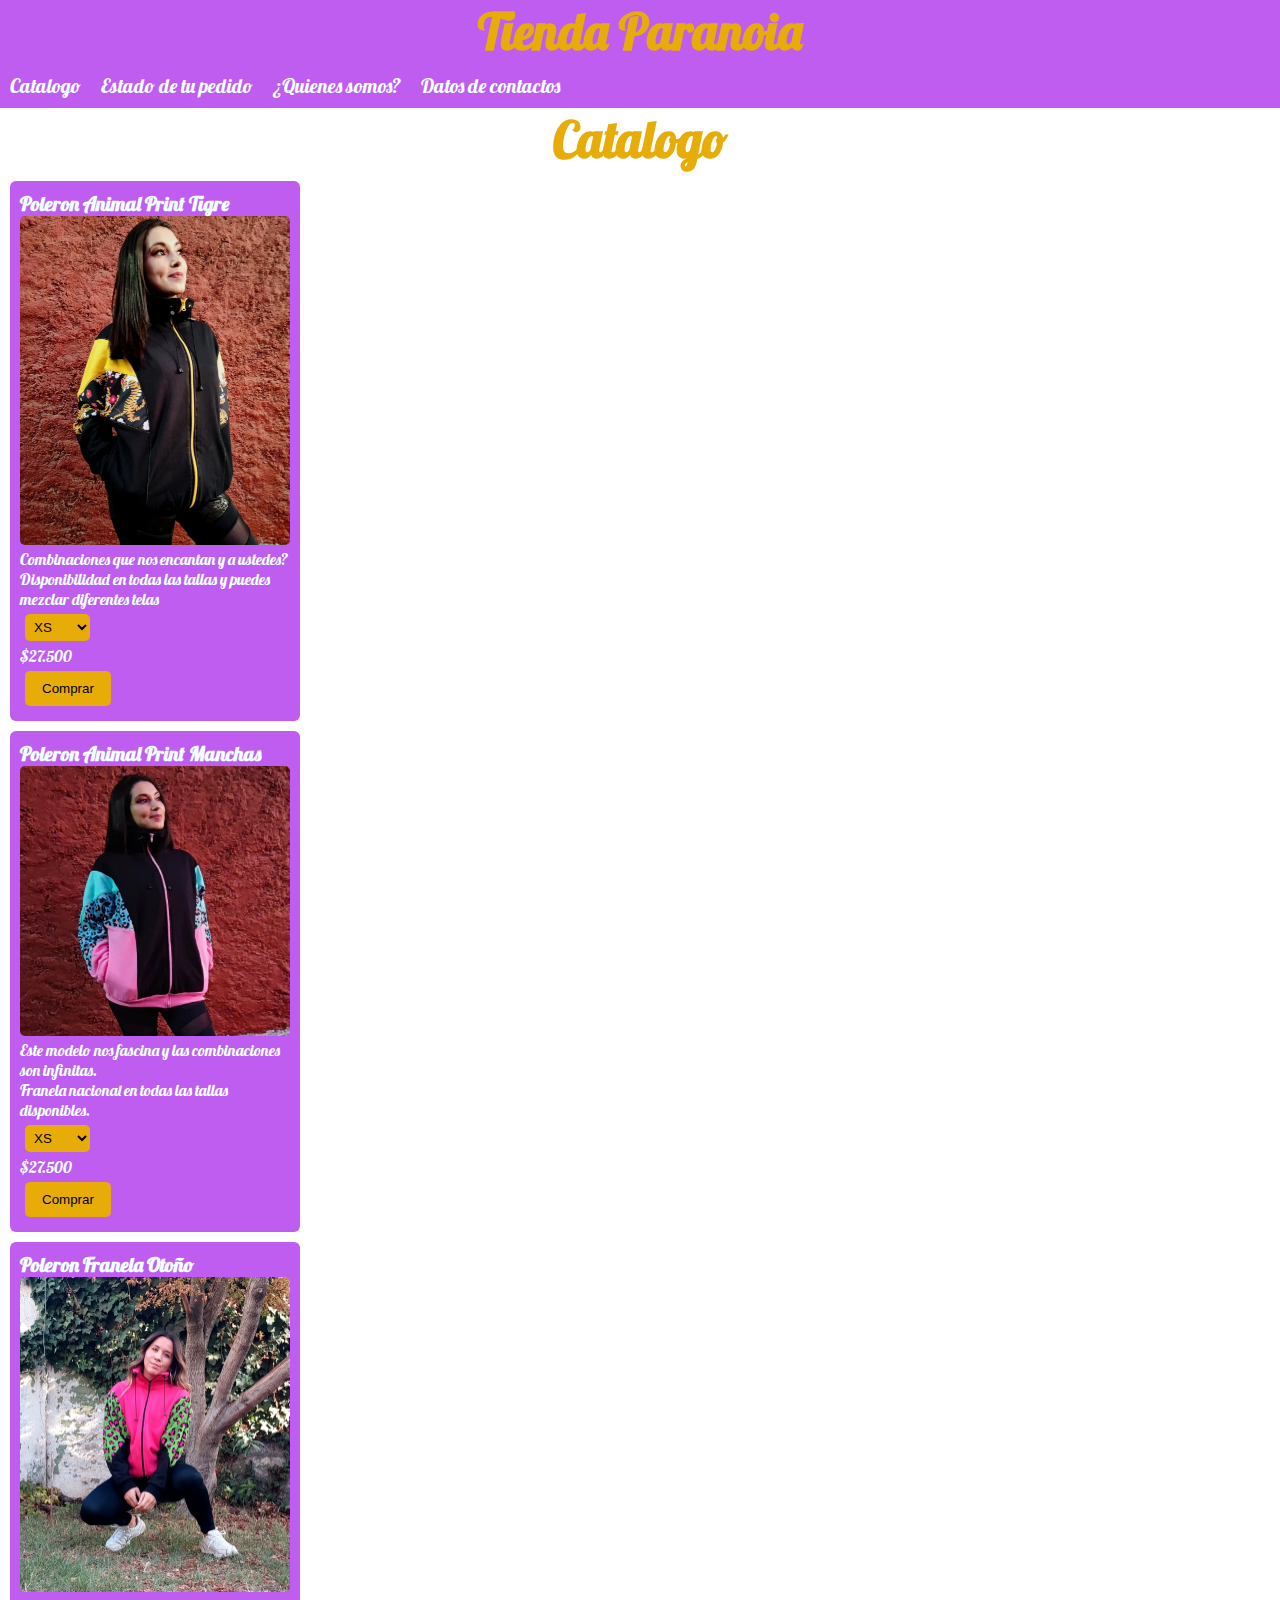
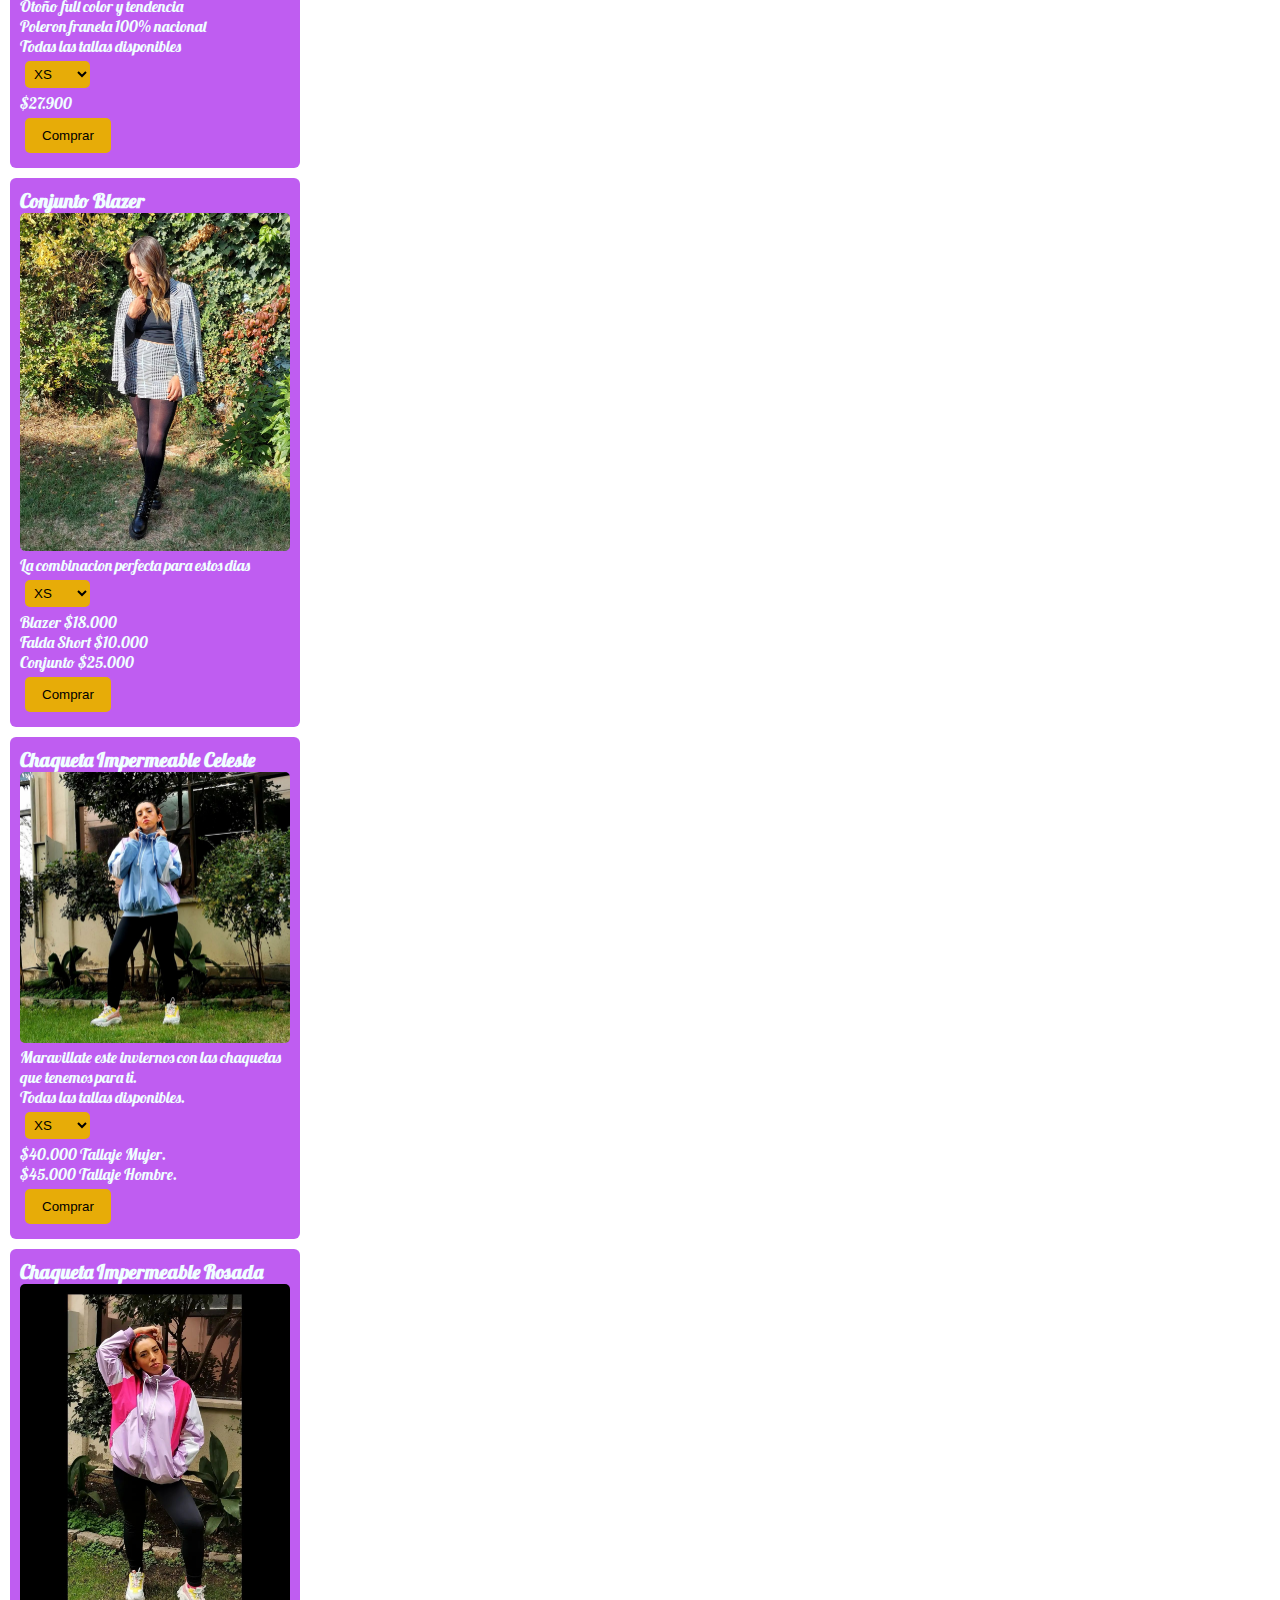
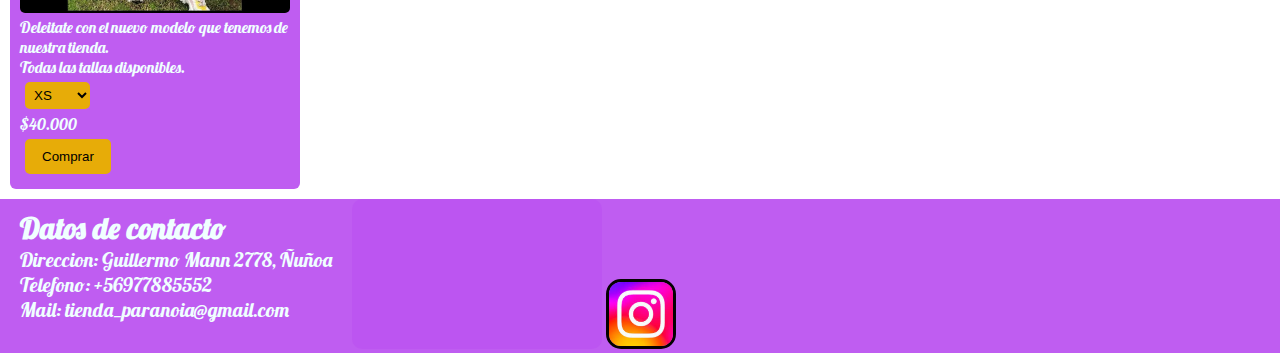
<file: index.html>
<!DOCTYPE html>
<html lang="es">
<head>
    <meta charset="UTF-8">
    <meta name="viewport" content="width=device-width, initial-scale=1.0">
    <title>Tienda Paranoia</title>
    <link rel="shortcut icon" href="./multimedia/img/vestir.png" type="image/x-icon">
    <link rel="stylesheet" href="./css/style.css">
</head>
<body>
    <header>
        <h1 class="tienda">Tienda Paranoia</h1>
        <nav class="navegador">
            <ul>
                <li><a href="./index.html">Catalogo</a></li>
                <li><a href="./pages/estadodetupedio.html">Estado de tu pedido</a></li>
                <li> <a href="./pages/quienesomos.html">¿Quienes somos?</a></li>
                <li><a href="#datos-contactos">Datos de contactos</a></li>
            </ul>
        </nav>
        
    </header>
    <main class="encabezado">
        <h2 class="catalogo">Catalogo</h2>
         <div class="tarjeta">
            <h3>Poleron Animal Print Tigre</h3>
            <img class="imagen-tigre" src="./multimedia/img/poleron animal print tigre.jpg" alt="poleron animal print tigre">
            <p>Combinaciones que nos encantan y a ustedes?</p>
            <p>Disponibilidad en todas las tallas y puedes mezclar diferentes telas</p>
            <select name="talla">
                <option value="xs">XS</option>
                <option value="s">S</option>
                <option value="m">M</option>
                <option value="l">L</option>
                <option value="xl">XL</option>
                <option value="xxl">XXL</option>
                <option value="xxxl">XXXL</option>  
            </select>
            <p>$27.500</p>
            <button>Comprar</button>
        </div>
        <div class="tarjeta">
            <h3>Poleron Animal Print Manchas</h3>
            <img class="imagen-manchas" src="./multimedia/img/poleron animal print manchas.jpg" alt="poleron animal print manchas">
            <p>Este modelo nos fascina y las combinaciones son infinitas.</p>
            <p>Franela nacional en todas las tallas disponibles.</p>
            <select name="talla">
                <option value="xs">XS</option>
                <option value="s">S</option>
                <option value="m">M</option>
                <option value="l">L</option>
                <option value="xl">XL</option>
                <option value="xxl">XXL</option>
                <option value="xxxl">XXXL</option>  
            </select>
            <p>$27.500</p>
            <button>Comprar</button>
        </div>
        <div class="tarjeta">
            <h3>Poleron Franela Otoño</h3>
            <img class="imagen-franela" src="./multimedia/img/poleron franela otonio.jpg" alt="poleron franela otonio">
            <p>Otoño full color y tendencia</p>
            <p>Poleron franela 100% nacional</p>
            <p>Todas las  tallas disponibles</p>
            <select name="talla">
                <option value="xs">XS</option>
                <option value="s">S</option>
                <option value="m">M</option>
                <option value="l">L</option>
                <option value="xl">XL</option>
                <option value="xxl">XXL</option>
                <option value="xxxl">XXXL</option>  
            </select>
            <p>$27.900</p>
            <button>Comprar</button>
        </div>
        <div class="tarjeta">
            <h3>Conjunto Blazer</h3>
            <img class="imagen-blazer" src="./multimedia/img/conjunto blazer.jpg" alt="conjunto blazer">
            <p>La combinacion perfecta para estos dias</p>
            <select name="talla">
                <option value="xs">XS</option>
                <option value="s">S</option>
                <option value="m">M</option>
                <option value="l">L</option>
                <option value="xl">XL</option>
                <option value="xxl">XXL</option>
                <option value="xxxl">XXXL</option>  
            </select>
            <ul>
                <li>Blazer $18.000</li>
                <li>Falda Short $10.000</li>
                <li>Conjunto $25.000</li>
            </ul>
            <button>Comprar</button>
        </div>
        <div class=" tarjeta">
            <h3>Chaqueta Impermeable Celeste</h3>
            <img class="imagen-celeste" src="./multimedia/img/chaqueta impermeable celeste.jpg" alt="chaqueta impermeable celeste">
            <p>Maravillate este inviernos con las chaquetas que tenemos para ti.</p>
            <p>Todas las tallas disponibles.</p>
            <select name="talla">
                <option value="xs">XS</option>
                <option value="s">S</option>
                <option value="m">M</option>
                <option value="l">L</option>
                <option value="xl">XL</option>
                <option value="xxl">XXL</option>
                <option value="xxxl">XXXL</option>  
            </select>
            <ul>
                <li>$40.000 Tallaje Mujer.</li>
                <li>$45.000 Tallaje Hombre.</li>
            </ul>
            
            <button>Comprar</button>
        </div>
        <div class="tarjeta">
            <h3>Chaqueta Impermeable Rosada</h3>
            <img class="imagen-rosada" src="./multimedia/img/chaqueta impermeable rosada.jpg" alt="chaqueta impermeable rosada">
            <p>Deleitate con el nuevo modelo que tenemos de nuestra tienda.</p>
            <p>Todas las tallas disponibles.</p>
            <select name="talla">
                <option value="xs">XS</option>
                <option value="s">S</option>
                <option value="m">M</option>
                <option value="l">L</option>
                <option value="xl">XL</option>
                <option value="xxl">XXL</option>
                <option value="xxxl">XXXL</option>  
            </select>
            <p>$40.000</p>
            <button>Comprar</button>
        </div>
    </section>
    </main>
    <footer class="pie-de-pagina">
        <div class="datos" id="datos-contactos">
            <h2 class="contacto">Datos de contacto</h2>
            <p>Direccion: Guillermo Mann 2778, Ñuñoa</p>
            <p>Telefono: +56977885552</p>
            <p>Mail: tienda_paranoia@gmail.com</p>
        </div>
        <div class="redes-sociales">
            <iframe class="mapa-folder" src="https://www.google.com/maps/embed?pb=!1m18!1m12!1m3!1d3328.2001338149885!2d-70.60607692460106!3d-33.470139873381775!2m3!1f0!2f0!3f0!3m2!1i1024!2i768!4f13.1!3m3!1m2!1s0x9662cfe8ac51bf63%3A0x2b763ecae241efcf!2sGuillermo%20Mann%202778%2C%207780600%20%C3%91u%C3%B1oa%2C%20Regi%C3%B3n%20Metropolitana!5e0!3m2!1ses-419!2scl!4v1688164908145!5m2!1ses-419!2scl" width="600" height="450" style="border:0;" allowfullscreen="" loading="lazy" referrerpolicy="no-referrer-when-downgrade"></iframe>
        <a href="https://www.instagram.com/tienda_paranoia/?igshid=MzRlODBiNWFlZA%3D%3D" target="_blank"><img class="logo-insta" src="./multimedia/img/logo-de-instagram.jpg" alt="logo de instagram"></a>
        </div>
        
    </footer>
</body>
</html>
</file>
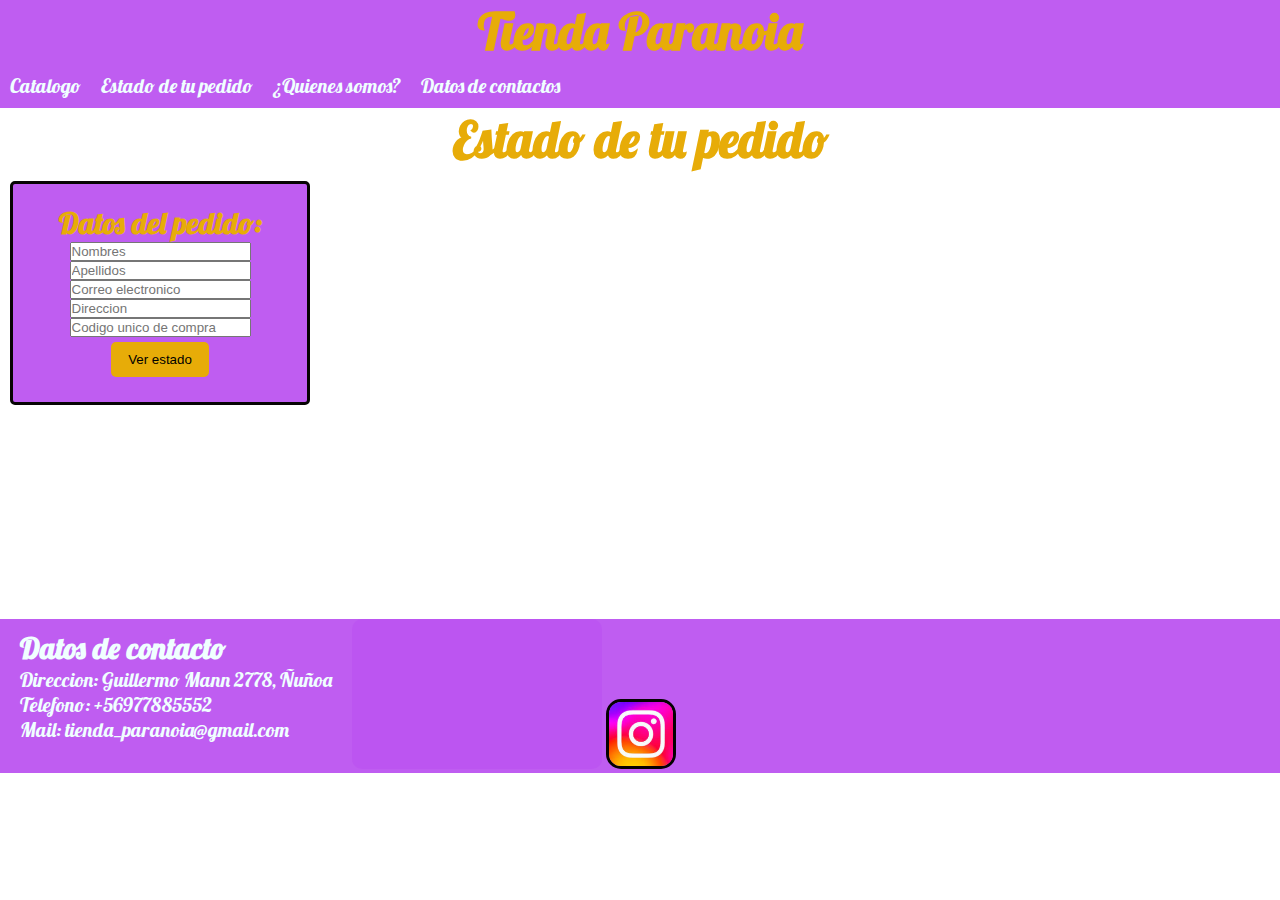
<file: pages/estadodetupedio.html>
<!DOCTYPE html>
<html lang="es">
<head>
    <meta charset="UTF-8">
    <meta name="viewport" content="width=device-width, initial-scale=1.0">
    <title>Tu pedido</title>
    <link rel="shortcut icon" href="../multimedia/img/vestir.png" type="image/x-icon">
    <link rel="stylesheet" href="../css/style.css">
</head>
<body>
    <header>
        <h1 class="tienda">Tienda Paranoia</h1>
        <nav class="navegador">
            <ul>
                <li><a href="../index.html">Catalogo</a></li>
                <li><a href="./estadodetupedio.html">Estado de tu pedido</a></li>
                <li> <a href="./quienesomos.html">¿Quienes somos?</a></li>
                <li><a href="#datos-contactos">Datos de contactos</a></li>
            </ul>
        </nav>
    </header>
    <main class="formulario">
        <h2>Estado de tu pedido</h2>
        <form class="usuario">
            <h3>Datos del pedido:</h3>
            <div class="barra">
                <input type="nombres" id="nombres" placeholder="Nombres" required>
            </div>
            <div class="barra">
                <input type="apellidos" id="apellidos" placeholder="Apellidos" required>
            </div>
            <div class="barra">
                <input type="correo" id="correp" placeholder="Correo electronico" required>
            </div>
            <div class="barra">
                <input type="direccion" id="direccion" placeholder="Direccion" required>
            </div>
            <div class="barra">
                <input type="codigo" id="codigo" placeholder="Codigo unico de compra" required>
            </div>
            <button type="submit">Ver estado</button>
        </form>
        <iframe class="mapa-pedido" src="https://www.google.com/maps/embed?pb=!1m18!1m12!1m3!1d3328.2001327927387!2d-70.60350199999999!3d-33.47013990000001!2m3!1f0!2f0!3f0!3m2!1i1024!2i768!4f13.1!3m3!1m2!1s0x9662cfe8ac51bf63%3A0x2b763ecae241efcf!2sGuillermo%20Mann%202778%2C%207780600%20%C3%91u%C3%B1oa%2C%20Regi%C3%B3n%20Metropolitana!5e0!3m2!1ses!2scl!4v1687499703504!5m2!1ses!2scl" width="600" height="450" style="border:0;" allowfullscreen="" loading="lazy" referrerpolicy="no-referrer-when-downgrade"></iframe>
    </main>
    <footer class="pie-de-pagina">
        <div class="datos" id="datos-contactos">
            <h2 class="contacto">Datos de contacto</h2>
            <p>Direccion: Guillermo Mann 2778, Ñuñoa</p>
            <p>Telefono: +56977885552</p>
            <p>Mail: tienda_paranoia@gmail.com</p>
        </div>
        <div>
            <iframe class="mapa-folder" src="https://www.google.com/maps/embed?pb=!1m18!1m12!1m3!1d3328.2001338149885!2d-70.60607692460106!3d-33.470139873381775!2m3!1f0!2f0!3f0!3m2!1i1024!2i768!4f13.1!3m3!1m2!1s0x9662cfe8ac51bf63%3A0x2b763ecae241efcf!2sGuillermo%20Mann%202778%2C%207780600%20%C3%91u%C3%B1oa%2C%20Regi%C3%B3n%20Metropolitana!5e0!3m2!1ses-419!2scl!4v1688164908145!5m2!1ses-419!2scl" width="600" height="450" style="border:0;" allowfullscreen="" loading="lazy" referrerpolicy="no-referrer-when-downgrade"></iframe>
        <a href="https://www.instagram.com/tienda_paranoia/?igshid=MzRlODBiNWFlZA%3D%3D" target="_blank"><img class="logo-insta" src="../multimedia/img/logo-de-instagram.jpg" alt="logo de instagram"></a>
        </div>
    </footer>
</body>
</html>
</file>
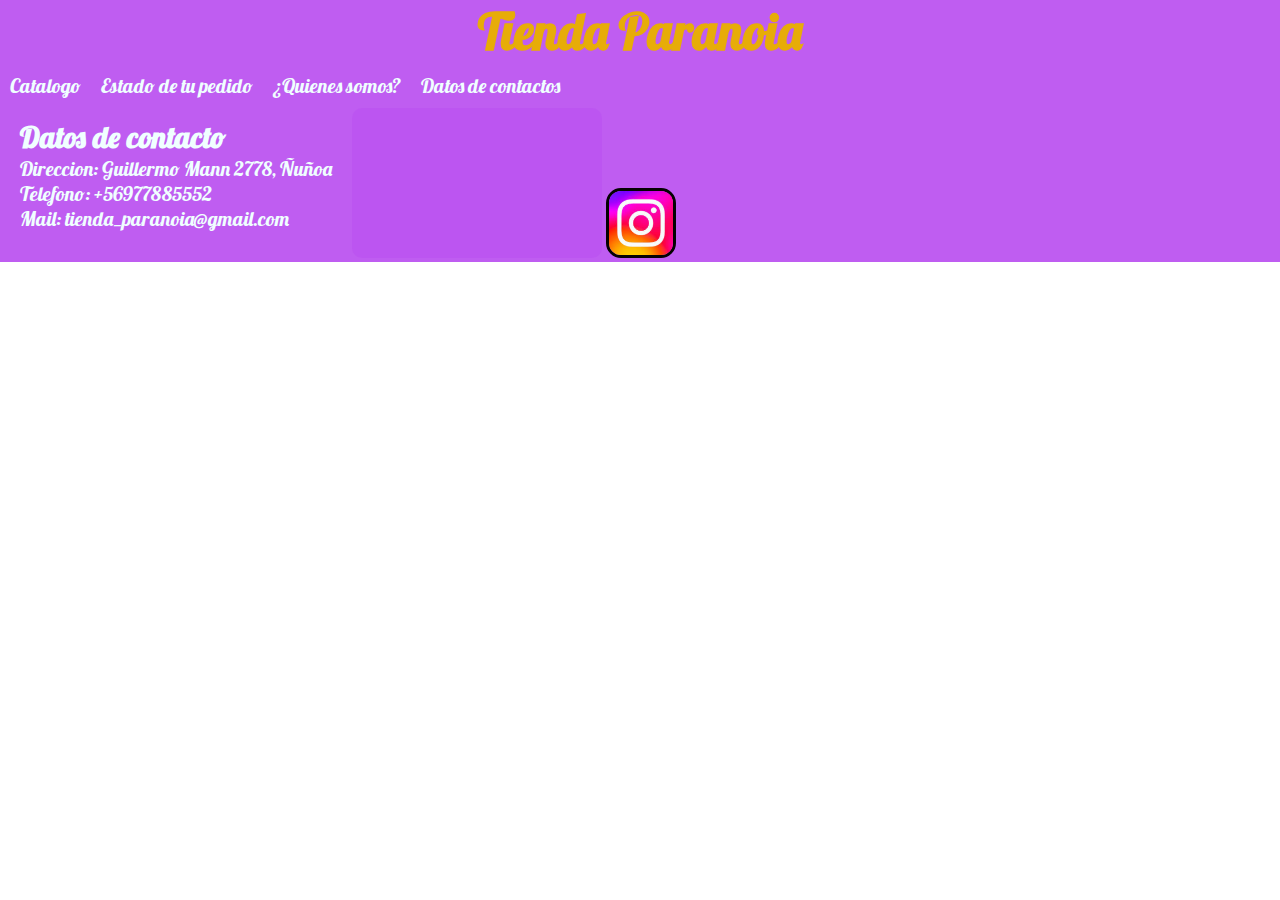
<file: pages/quienesomos.html>
<!DOCTYPE html>
<html lang="es">
<head>
    <meta charset="UTF-8">
    <meta name="viewport" content="width=device-width, initial-scale=1.0">
    <title>¿Quienes Somos?</title>
    <link rel="shortcut icon" href="../multimedia/img/vestir.png" type="image/x-icon">
   <link rel="stylesheet" href="../css/style.css">
</head>
<body>
    <header>
        <h1 class="tienda">Tienda Paranoia</h1>
        <nav class="navegador">
            <ul>
                <li><a href="../index.html">Catalogo</a></li>
                <li><a href="./estadodetupedio.html">Estado de tu pedido</a></li>
                <li> <a href="./quienesomos.html">¿Quienes somos?</a></li>
                <li><a href="#datos-contactos">Datos de contactos</a></li>
            </ul>
        </nav>

    </header>
    <main>
        
    </main>
    <footer class="pie-de-pagina">
        <div class="datos" id="datos-contactos">
            <h2 class="contacto">Datos de contacto</h2>
            <p>Direccion: Guillermo Mann 2778, Ñuñoa</p>
            <p>Telefono: +56977885552</p>
            <p>Mail: tienda_paranoia@gmail.com</p>
        </div>
        <div>
            <iframe class="mapa-folder" src="https://www.google.com/maps/embed?pb=!1m18!1m12!1m3!1d3328.2001338149885!2d-70.60607692460106!3d-33.470139873381775!2m3!1f0!2f0!3f0!3m2!1i1024!2i768!4f13.1!3m3!1m2!1s0x9662cfe8ac51bf63%3A0x2b763ecae241efcf!2sGuillermo%20Mann%202778%2C%207780600%20%C3%91u%C3%B1oa%2C%20Regi%C3%B3n%20Metropolitana!5e0!3m2!1ses-419!2scl!4v1688164908145!5m2!1ses-419!2scl" width="600" height="450" style="border:0;" allowfullscreen="" loading="lazy" referrerpolicy="no-referrer-when-downgrade"></iframe>
        <a href="https://www.instagram.com/tienda_paranoia/?igshid=MzRlODBiNWFlZA%3D%3D" target="_blank"><img class="logo-insta" src="../multimedia/img/logo-de-instagram.jpg" alt="logo de instagram"></a>
        </div>
    </footer>
</body>
</html>
</file>
<file: css/style.css>
@import url('https://fonts.googleapis.com/css2?family=Lobster&display=swap');

*{
    margin: 0;
    padding: 0;
    box-sizing: border-box;
}
/* header, nav, catalogo */
.navegador{
    background-color: rgba(188, 85, 240, 0.951);

}
.tienda{
    color: rgb(231, 172, 8);
    background-color: rgba(188, 85, 240, 0.951);
    text-align: center;
    font-size: 50px;
    font-family: 'Lobster', cursive;   
}
.navegador ul{
    list-style: none;
    display: flex;
}
.navegador ul li a{
    color: azure;
    text-decoration: none;
    display: block;
    padding: 10px 10px;
    font-size: 20px;
    font-family: 'Lobster', cursive;
    ;
}

/* ---- fin etiqueta 1----*/


/*    main y div         */
.tarjeta{
    width: 290px;
    margin: 10px;
    background-color: rgba(188, 85, 240, 0.951);
    padding: 10px;
    font-family: 'Lobster', cursive;
    border: none;
    border-radius: 6px;
    color: azure;
    
         
}
.tarjeta img{
    width: 100%;
    border-radius: 5px;
    
}
.tarjeta ul{
    list-style: none;
}
.tarjeta h3{
    font-size: 20px;

}
.tarjeta button{
    background-color: rgb(231, 172, 8);
    padding: 10px 17px;
    margin: 5px;
    border-radius: 5px;
    border: none;
}
.catalogo{
    color: rgb(231, 172, 8);
    font-size: 50px;
    text-align: center;
    font-family: 'Lobster', cursive;
}
.tarjeta select{
    background-color: rgb(231, 172, 8);
    padding: 5px 5px;
    border-radius: 5px;
    border: none;
    margin: 5px;
}

.formulario h2{
    color: rgb(231, 172, 8);
    font-size: 50px;
    text-align: center;
    font-family: 'Lobster', cursive;
    justify-content: center;
}
.usuario h3{
    color: rgb(231, 172, 8);
    font-size: 30px;
    font-family: 'Lobster', cursive;
}
.mapa-pedido{
    width: 850px;
    height: 200px; 
    padding: 20px;
}
.usuario{
    border: 3px solid #060404;
    border-radius: 5px;
    margin: 10px;
    background-color:rgba(188, 85, 240, 0.951) ;
    padding: 20px;
    width: 300px;
    display: flex;
    align-items: center;
    justify-content: center;
    flex-wrap: wrap;
}
.usuario button{
    background-color: rgb(231, 172, 8);
    padding: 10px 17px;
    margin: 5px;
    border-radius: 5px;
    border: none;
}
.target{
   display: flex;
   flex-wrap: wrap;
   justify-content: space-around;
   gap: 150px;

}


/*-----fin etiqueta 2-----*/

/*folder, footer          */
.pie-de-pagina{
    background-color: rgba(188, 85, 240, 0.951);
    display: flex;
    flex-wrap: wrap;
}
.datos{
    font-size: 20px;
    color: azure;
    padding: 10px 20px ;
    display: block;
    font-family: 'Lobster', cursive;

}
.mapa-folder{
    width: 250px;
    height: 150px;
    border: 5px solid #040202;
    background-color: rgba(188, 85, 240, 0.951);
    border-radius: 10px;
    padding: 5px 5px;
}
.logo-insta{
    width: 70px;
    height: 70px;
    border: 3px solid #040202;
    border-radius: 15px;

}

/*------fin footer----------*/
</file>
